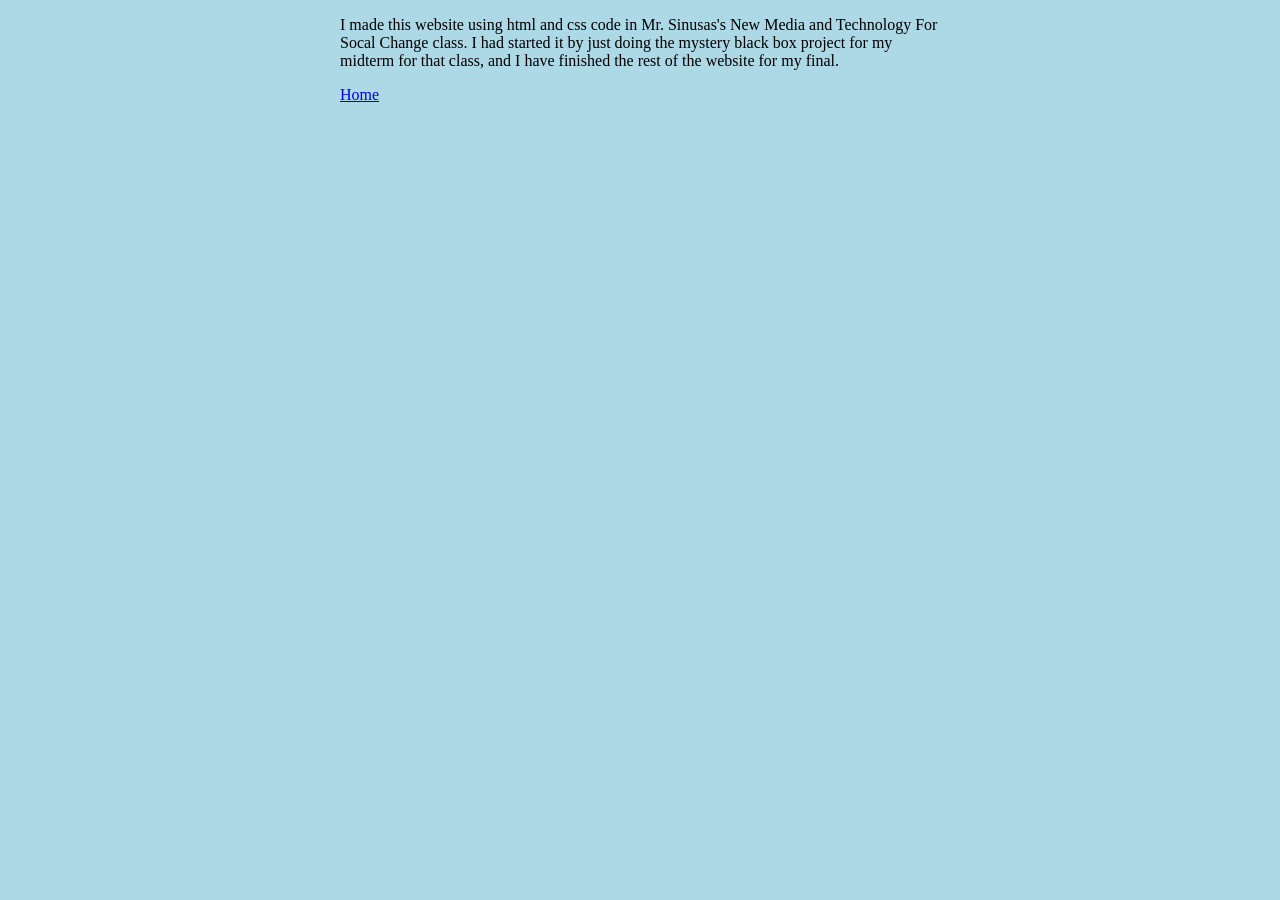
<file: about.html>
<!DOCTYPE html>
<html lang=en>
<head>
<title>Aiden's about page </title>
<link rel="stylesheet" href="/style.css">
</head>
<body>
<p>I made this website using html and css code in Mr. Sinusas's New Media and Technology For Socal Change class. I had started it by just doing the mystery black box project for my midterm for that class, and I have finished the rest of the website for my final.</p>
<a href="https://aidenc506.github.io">Home</a>
</file>
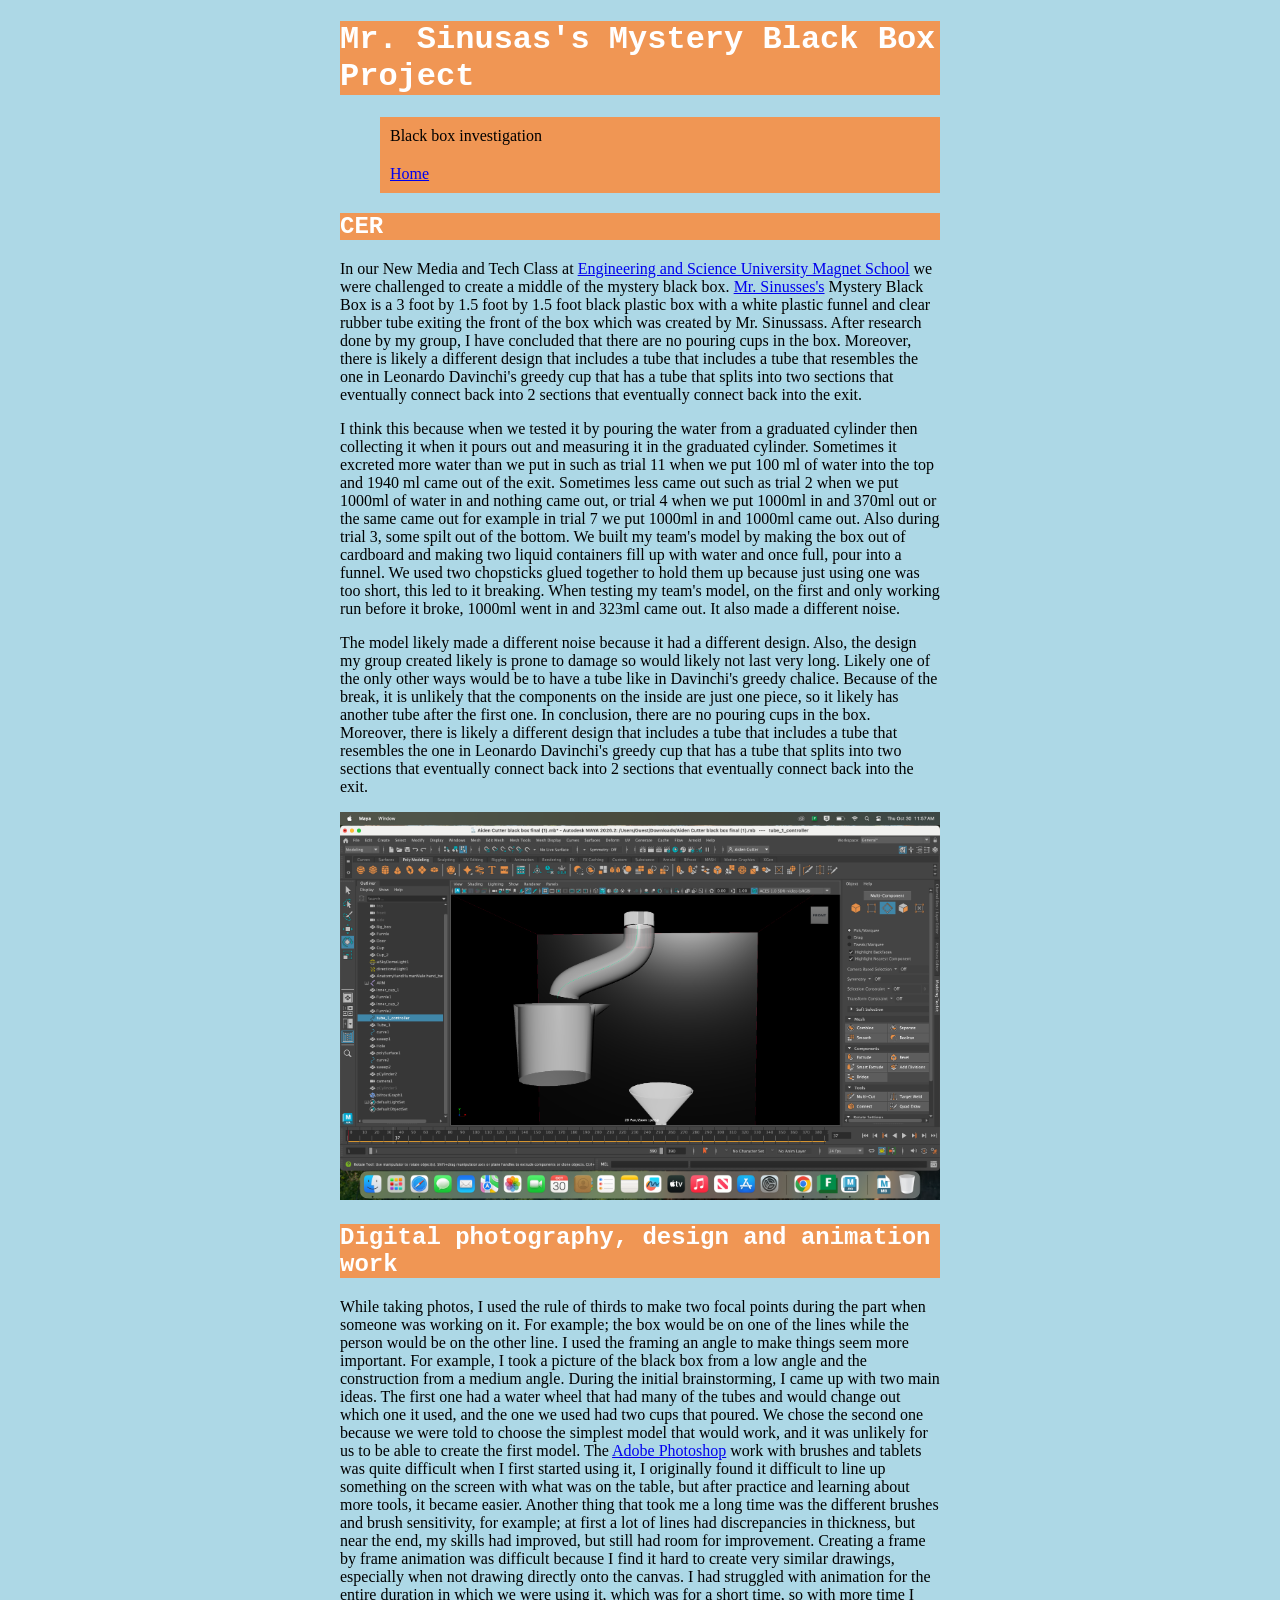
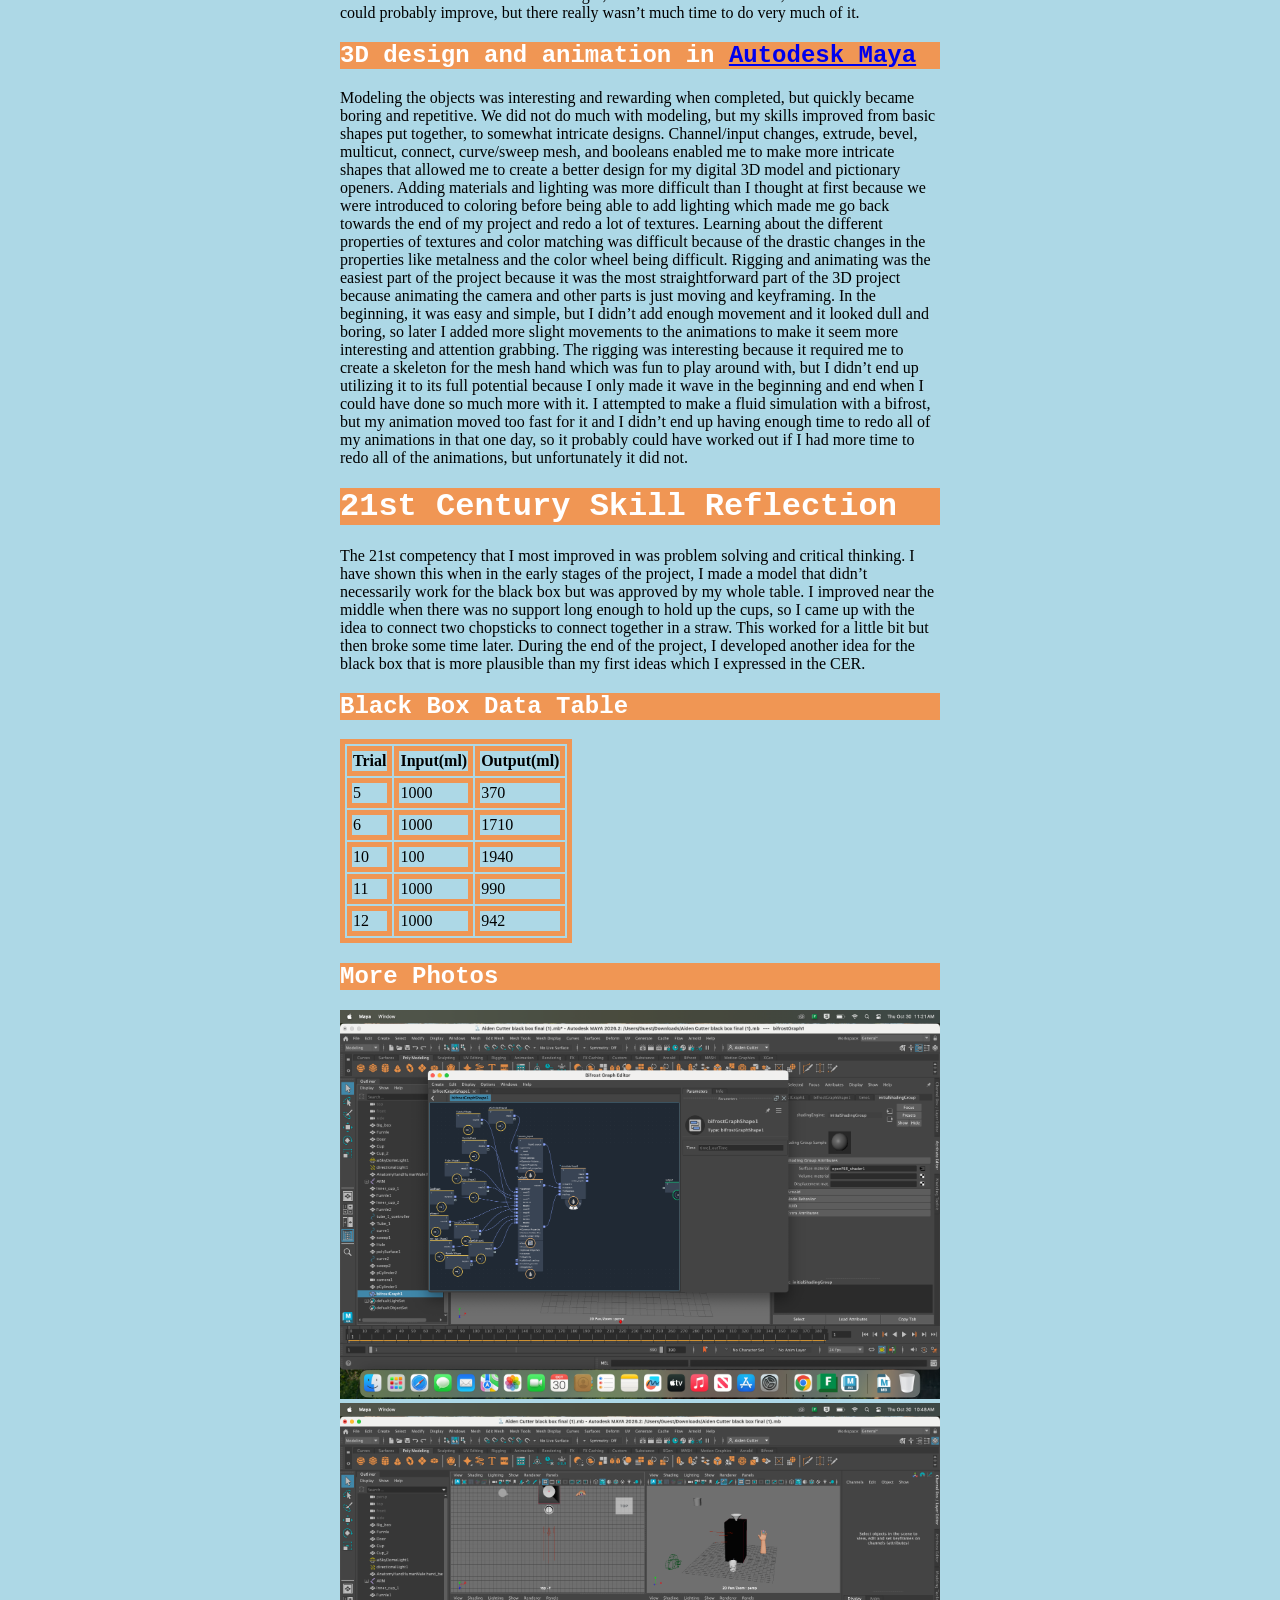
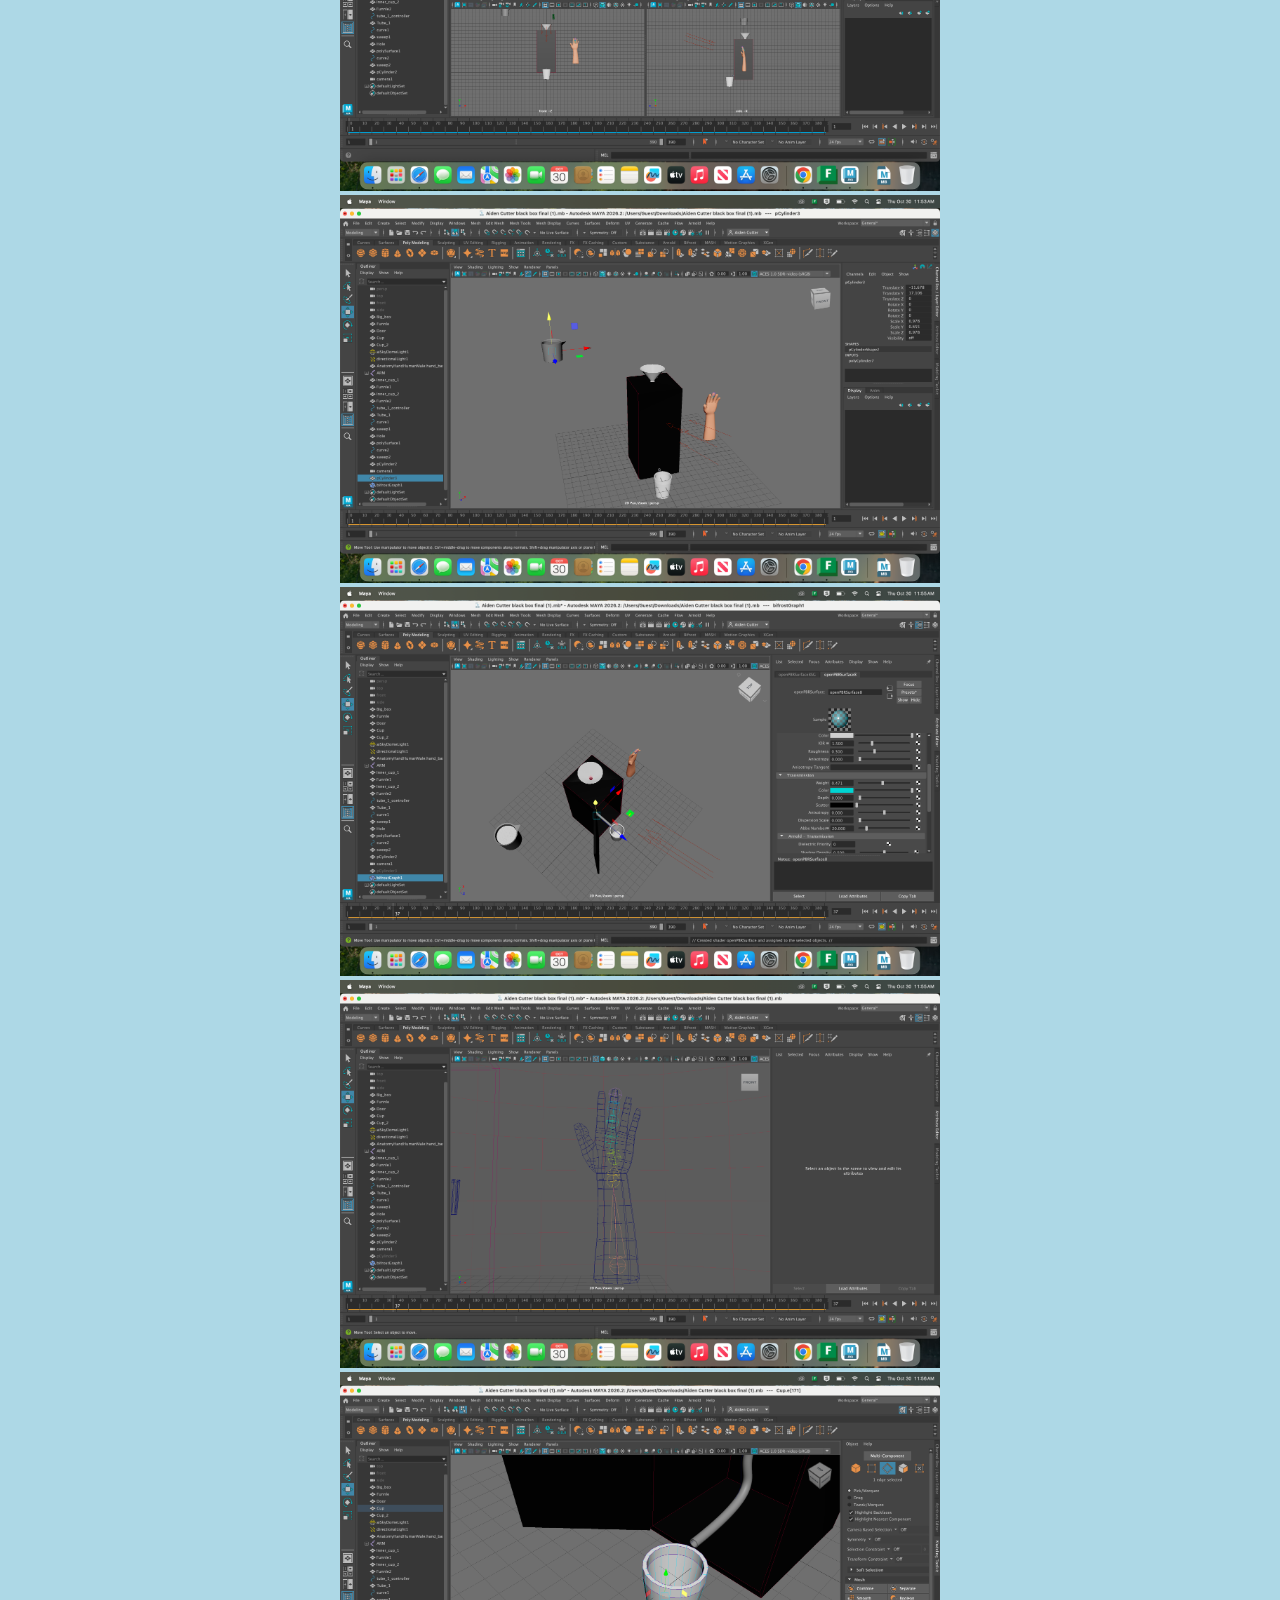
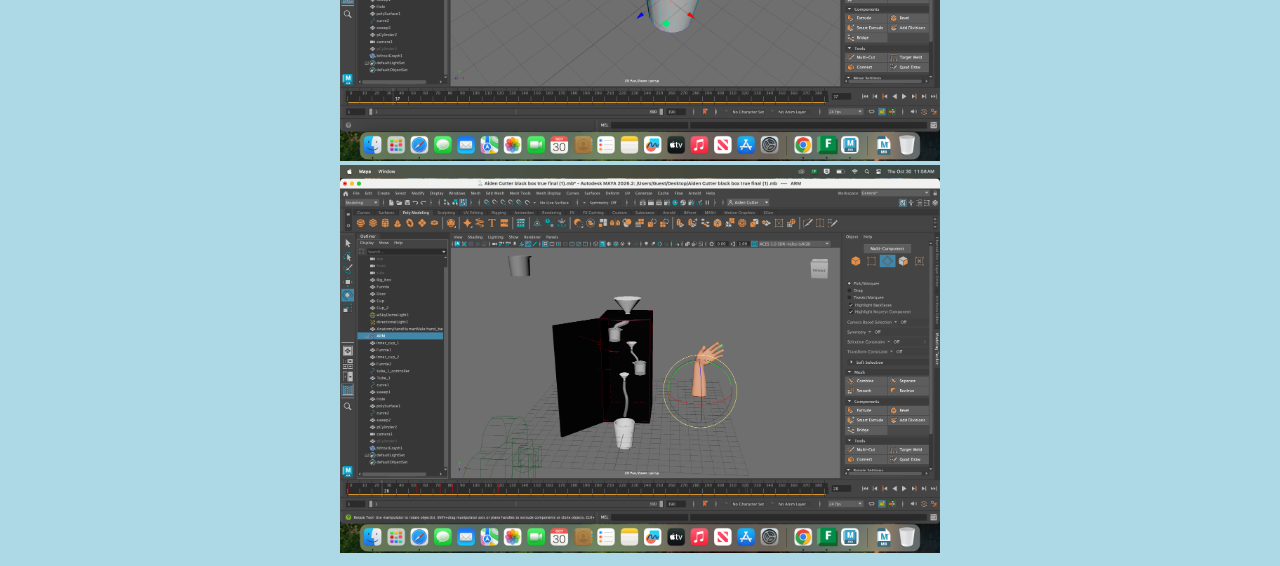
<file: blackbox.html>
<!DOCTYPE html>
<html lang="en">
<head>
<style>
table, th, td {
  border: 5px solid #F09654;
}
</style>
<meta charset="UTF-8">
<title>Aiden's black box Investigation </title>
<meta name="viewport" content="width=device-width,initial-scale=1">
<link rel="stylesheet" href="style.css">
</head>
<body>
  <h1>Mr. Sinusas's Mystery Black Box Project</h1>
<nav>
<ul>
  <li>Black box investigation</li>
<li><a href="https://aidenc506.github.io">Home</a></li>
</ul>
</nav>

<h2>CER</h2>
<p>In our New Media and Tech Class at <a href="https://esumsnh.net/" target="_blank">Engineering and Science University Magnet School</a> we were challenged to create a middle of the mystery black box.  <a href="https://www.linkedin.com/in/sinusas" target="_blank">Mr. Sinusses's</a> Mystery Black Box is a 3 foot by 1.5 foot by 1.5 foot black plastic box with a white plastic funnel and clear rubber tube exiting the front of the box which was created by Mr. Sinussass.  After research done by my group, I have concluded that there are no pouring cups in the box.  Moreover, there is likely a different design that includes a tube that includes a tube that resembles the one in Leonardo Davinchi's greedy cup that has a tube that splits into two sections that eventually connect back into 2 sections that eventually connect back into the exit.</p>
<p>I think this because when we tested it by pouring the water from a graduated cylinder then collecting it when it pours out and measuring it in the graduated cylinder. Sometimes it excreted more water than we put in such as trial 11 when we put 100 ml of water into the top and 1940 ml came out of the exit. Sometimes less came out such as trial 2 when we put 1000ml of water in and nothing came out, or trial 4 when we put 1000ml in and 370ml out or the same came out for example in trial 7 we put 1000ml in and 1000ml came out. Also during trial 3, some spilt out of the bottom. We built my team's model by making the box out of cardboard and making two liquid containers fill up with water and once full, pour into a funnel.  We used two chopsticks glued together to hold them up because just using one was too short, this led to it breaking.  When testing my team's model, on the first and only working run before it broke, 1000ml went in and 323ml came out. It also made a different noise.</p>
<p>The model likely made a different noise because it had a different design.  Also, the design my group created likely is prone to damage so would likely not last very long.  Likely one of the only other ways would be to have a tube like in Davinchi's greedy chalice.  Because of the break, it is unlikely that the components on the inside are just one piece, so it likely has another tube after the first one.  In conclusion, there are no pouring cups in the box.  Moreover, there is likely a different design that includes a tube that includes a tube that resembles the one in Leonardo Davinchi's greedy cup that has a tube that splits into two sections that eventually connect back into 2 sections that eventually connect back into the exit.</p>
<img src="images/scen2.png" alt="an image of the cup in the model" width="600">
<h2>Digital photography, design and animation work</h2>
<p>While taking photos, I used the rule of thirds to make two focal points during the part when someone was working on it.  For example; the box would be on one of the lines while the person would be on the other line.  I used the framing an angle to make things seem more important.  For example, I took a picture of the black box from a low angle and the construction from a medium angle.  During the initial brainstorming, I came up with two main ideas.  The first one had a water wheel that had many of the tubes and would change out which one it used, and the one we used had two cups that poured.  We chose the second one because we were told to choose the simplest model that would work, and it was unlikely for us to be able to create the first model.   The <a href="https://www.adobe.com/products/photoshop.html" target="_blank">Adobe Photoshop</a> work with brushes and tablets was quite difficult when I first started using it, I originally found it difficult to line up something on the screen with what was on the table, but after practice and learning about more tools, it became easier.  Another thing that took me a long time was the different brushes and brush sensitivity, for example; at first a lot of lines had discrepancies in thickness, but near the end, my skills had improved, but still had room for improvement. Creating a frame by frame animation was difficult because I find it hard to create very similar drawings, especially when not drawing directly onto the canvas.  I had struggled with animation for the entire duration in which we were using it, which was for a short time, so with more time I could probably improve, but there really wasn’t much time to do very much of it.</p>
<h2>3D design and animation in <a href="https://www.autodesk.com/products/maya/overview" target="_blank">Autodesk Maya</a></h2>
<p>Modeling the objects was interesting and rewarding when completed, but quickly became boring and repetitive.  We did not do much with modeling, but my skills improved from basic shapes put together, to somewhat intricate designs.  Channel/input changes, extrude, bevel, multicut, connect, curve/sweep mesh, and booleans enabled me to make more intricate shapes that allowed me to create a better design for my digital 3D model and pictionary openers.  Adding materials and lighting was more difficult than I thought at first because we were introduced to coloring before being able to add lighting which made me go back towards the end of my project and redo a lot of textures.  Learning about the different properties of textures and color matching was difficult because of the drastic changes in the properties like metalness and the color wheel being difficult.  Rigging and animating was the easiest part of the project because it was the most straightforward part of the 3D project because animating the camera and other parts is just moving and keyframing.  In the beginning, it was easy and simple, but I didn’t add enough movement and it looked dull and boring, so later I added more slight movements to the animations to make it seem more interesting and attention grabbing.  The rigging was interesting because it required me to create a skeleton for the mesh hand which was fun to play around with, but I didn’t end up utilizing it to its full potential because I only made it wave in the beginning and end when I could have done so much more with it.  I attempted to make a fluid simulation with a bifrost, but my animation moved too fast for it and I didn’t end up having enough time to redo all of my animations in that one day, so it probably could have worked out if I had more time to redo all of the animations, but unfortunately it did not.</p>
<h1>21st Century Skill Reflection</h2>
<p>The 21st competency that I most improved in was problem solving and critical thinking.  I have shown this when in the early stages of the project, I made a model that didn’t necessarily work for the black box but was approved by my whole table.  I improved near the middle when there was no support long enough to hold up the cups, so I came up with the idea to connect two chopsticks to connect together in a straw. This worked for a little bit but then broke some time later.  During the end of the project, I developed another idea for the black box that is more plausible than my first ideas which I expressed in the CER.</p>

<h2>Black Box Data Table</h2>

<table>
  <tr>
    <th>Trial</th>
    <th>Input(ml)</th>
    <th>Output(ml)</th>
  </tr>
  <tr>
    <td>5</td>
    <td>1000</td>
    <td>370</td>
  </tr>
  <tr>
    <td>6</td>
    <td>1000</td>
    <td>1710</td>
  </tr>
  <tr>
    <td>10</td>
    <td>100</td>
    <td>1940</td>
  </tr>
  <tr>
    <td>11</td>
    <td>1000</td>
    <td>990</td>
  </tr>
  <tr>
    <td>12</td>
    <td>1000</td>
    <td>942</td>
  </tr>
</table>
<h2>More Photos</h2>
<img src="images/bifrost.png" alt="an expanded bifrost water simulation" width="600">
<img src="images/quadrents.png" alt="multiple views of the project including: Dynamic view, camera view, front view, and back view" width="600">
<img src="images/start.png" alt="the beginning of the animation including the keyframes" width="600">
<img src="images/color.png" alt="the color settings for the black box" width="600">
<img src="images/rigged.png" alt="The rigged bones of the hand in the animation" width="600">
<img src="images/bevil.png" alt="a beveled cylinder created to be a cup" width="600">
<img src="images/end.png" alt="the end of the animation including the keyframes" width="600">
</body>
</html>
</file>
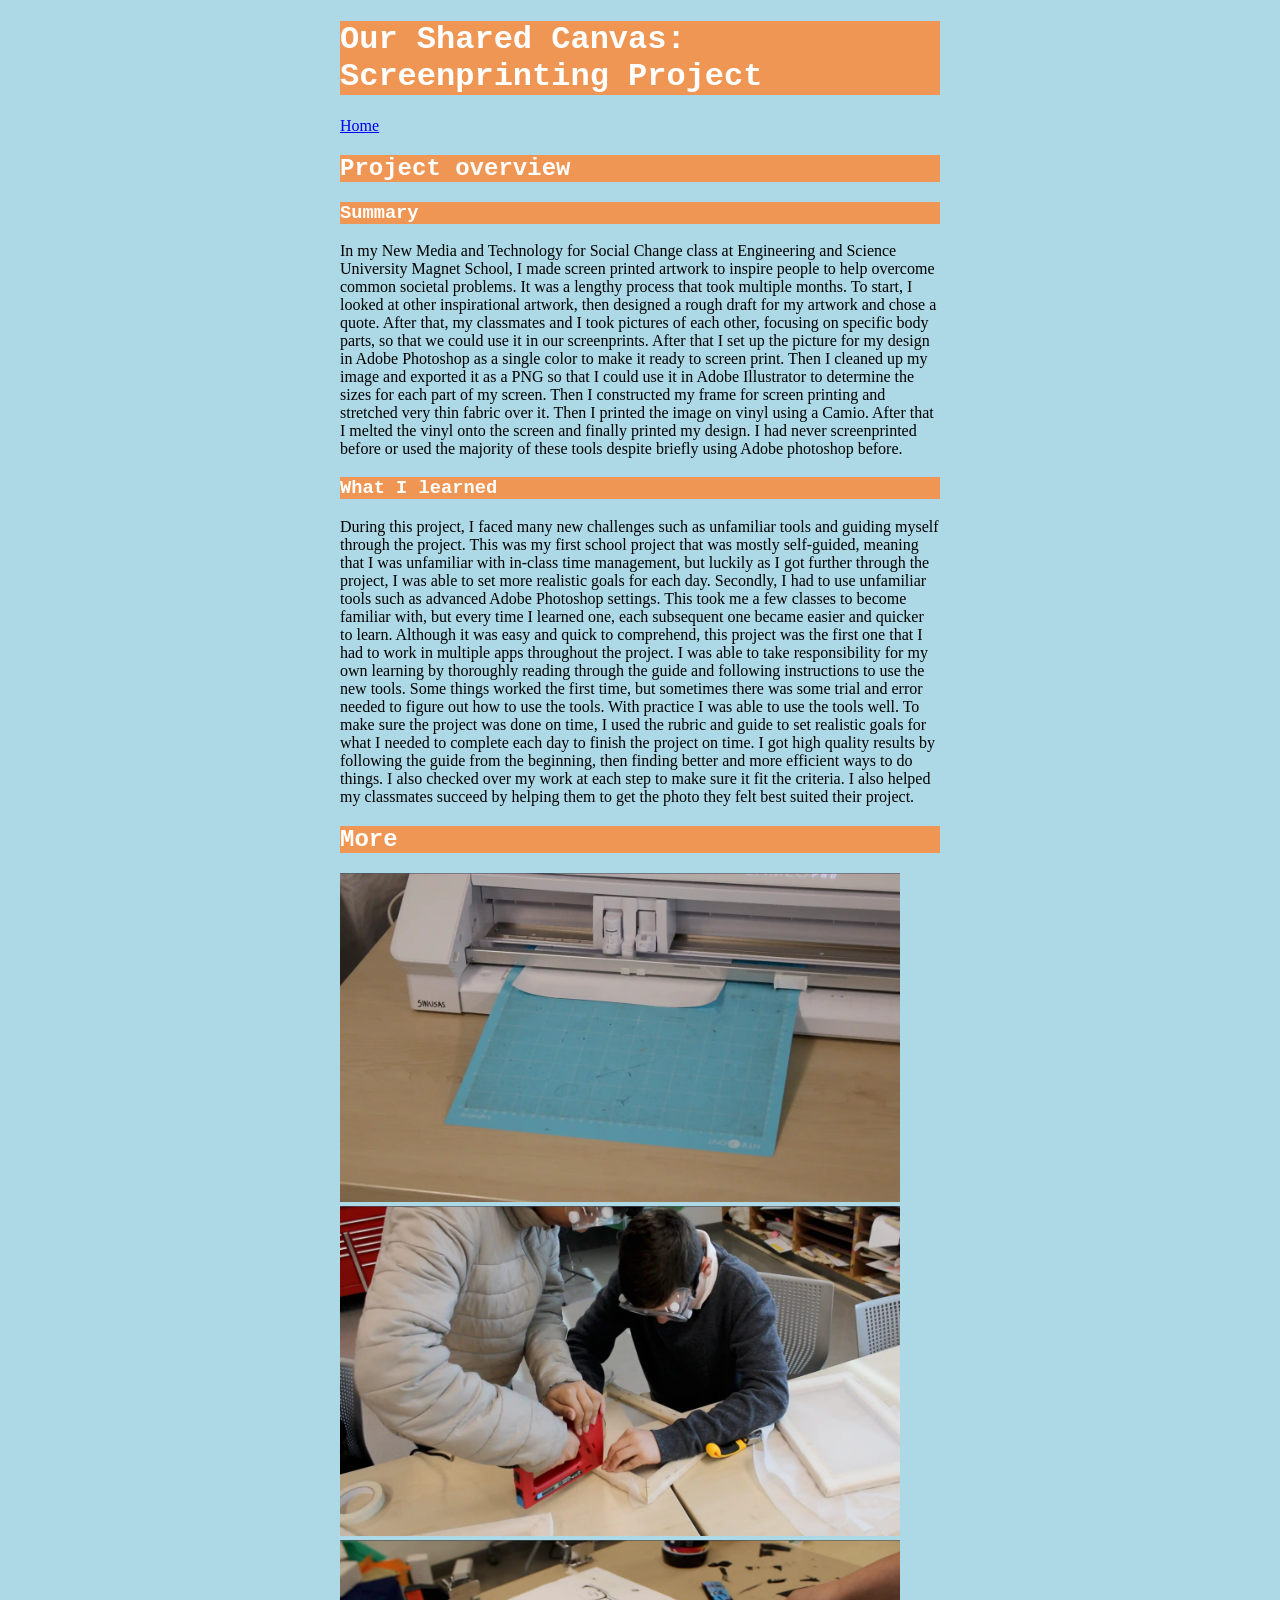
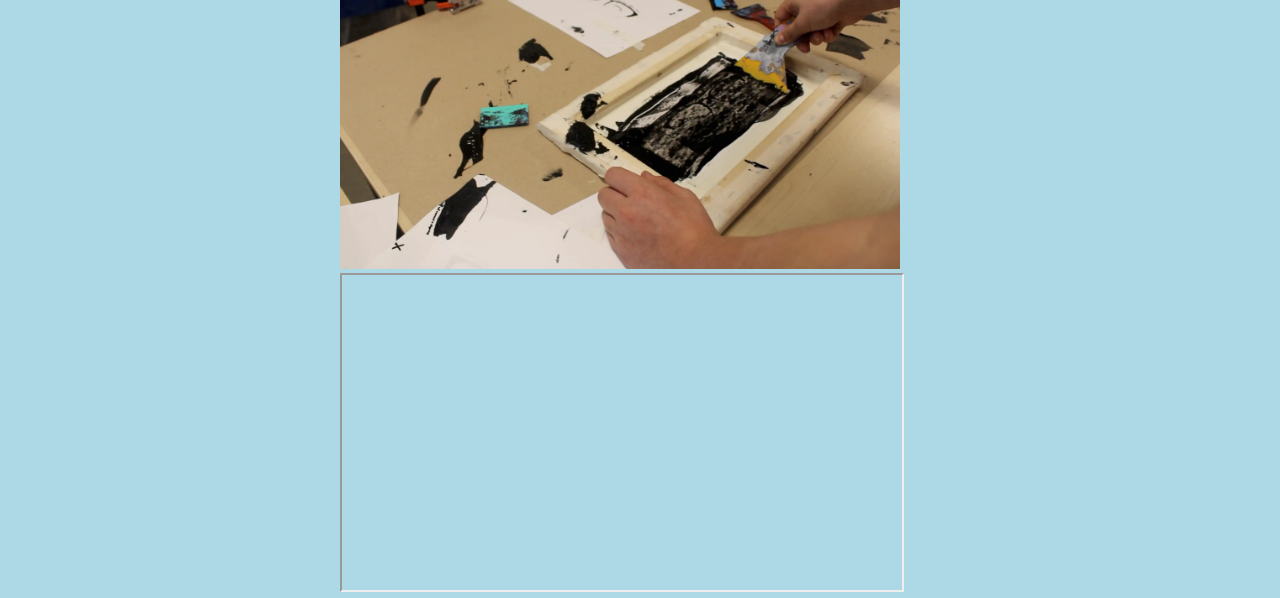
<file: screenprint.html>
<!DOCTYPE html>
<html lang=en>
<!--
    This opening tag marks the start of the html code.  Everything below
    until the </html> closing tag is part of this element. "lang" is an
    attribute defining the language of the website. The value "en" 
    indicates this site is written in English. We indent the content
    inside an element to make it easier for people to read and understand.
-->
    <head>
    <!--Code *about* the website, NOT displayed in the browser window.-->
        <meta charset="UTF-8"> <!--Sets site to use standard characters.-->
        <meta name="viewport" content="width=device-width, initial-scale=1.0">
        <!-- Sizes your site to the visitor's screen size -->
        <meta name="author" content="Your Name">
        <!--
            Some tags like "meta" are self-closing. They have "attributes" 
            but no inner content and they don't need or use a closing tag.
        -->
        <title>Our Shared Canvas: Screenprinting Project</title>
        <link rel="stylesheet" href="/style.css">
        <!--
            HTML (HyperText Markup Language) code is for the website 
            content. CSS (Cascading Style Sheets) code is for the website 
            style. The line above tells the browser the file location and 
            file name to find this code that you'll write/edit there.
        -->
        <link rel="icon" type="image/png" href="/favicon.png">
        <!--
            If you made/found a favicon, export/name it exactly favicon.png
            and upload to the top level of your repo, then this line of
            code will use it as your site icon in the browser tab.
        -->
    </head>
    <body> <!--Everything to be displayed in the browser window.-->
        <h1>Our Shared Canvas: Screenprinting Project</h1>
        <a href="https://aidenc506.github.io">Home</a>
        <h2>Project overview</h2>
        <h3>Summary</h3>
        <p>In my New Media and Technology for Social Change class at Engineering and Science University Magnet School, I made screen printed artwork to inspire people to help overcome common societal problems. It was a lengthy process that took multiple months. To start, I looked at other inspirational artwork, then designed a rough draft for my artwork and chose a quote. After that, my classmates and I took pictures of each other, focusing on specific body parts, so that we could use it in our screenprints. After that I set up the picture for my design in Adobe Photoshop as a single color to make it ready to screen print. Then I cleaned up my image and exported it as a PNG so that I could use it in Adobe Illustrator to determine the sizes for each part of my screen. Then I constructed my frame for screen printing and stretched very thin fabric over it. Then I printed the image on vinyl using a Camio. After that I melted the vinyl onto the screen and finally printed my design. I had never screenprinted before or used the majority of these tools despite briefly using Adobe photoshop before.</p>
        <h3>What I learned</h3>
        <p>During this project, I faced many new challenges such as unfamiliar tools and guiding myself through the project. This was my first school project that was mostly self-guided, meaning that I was unfamiliar with in-class time management, but luckily as I got further through the project, I was able to set more realistic goals for each day. Secondly, I had to use unfamiliar tools such as advanced Adobe Photoshop settings. This took me a few classes to become familiar with, but every time I learned one, each subsequent one became easier and quicker to learn. Although it was easy and quick to comprehend, this project was the first one that I had to work in multiple apps throughout the project. I was able to take responsibility for my own learning by thoroughly reading through the guide and following instructions to use the new tools. Some things worked the first time, but sometimes there was some trial and error needed to figure out how to use the tools. With practice I was able to use the tools well. To make sure the project was done on time, I used the rubric and guide to set realistic goals for what I needed to complete each day to finish the project on time. I got high quality results by following the guide from the beginning, then finding better and more efficient ways to do things. I also checked over my work at each step to make sure it fit the criteria. I also helped my classmates succeed by helping them to get the photo they felt best suited their project.</p>
        <h2>More</h2>
        <!--example images (uploaded to repo's "images" directory)-->
        <img 
            src="/images/cutting.webp"
            width="560" 
            alt="The cameo Pro cutting out my design on vinyl">
        <img 
            src="/images/constructing.webp"
            width="560" 
            alt="A fellow student and I constructing my screenprinting frame">
        <img 
            src="/images/printing.webp"
            width="560" 
            alt="Spreading paint across screen to print design">

        <!--example video (or other content from another webpage)-->
        <iframe 
            src="https://drive.google.com/file/d/1usO4PC8L7095_4oA-8wSNZT77YraMaSr/preview"
            width="560" height="315"
            allowfullscreen>
        </iframe>
        <!-- replace FILE_ID in the example link above with
             exact text from your actual video's share link -->
    </body>
</html>
</file>
<file: style.css>
body {
background-color: lightblue;
max-width: 600px;
margin: auto;
font-family: "Markazi Text", serif;
  font-optical-sizing: auto;
  font-weight: <weight>;
  font-style: normal;
}

h1, h2, h3 {
text-aligh: center;
color: white;
background-color: #F09654;
  font-family: "Google Sans Code", monospace;
  font-optical-sizing: auto;
  font-weight: <weight>;
  font-style: normal;
}
Nav li {
list-style-type:none;
display: inline block;
background-color: #F09654;
padding: 10px;
}
nav li:hover {
background-color: light blue;
}
</file>
